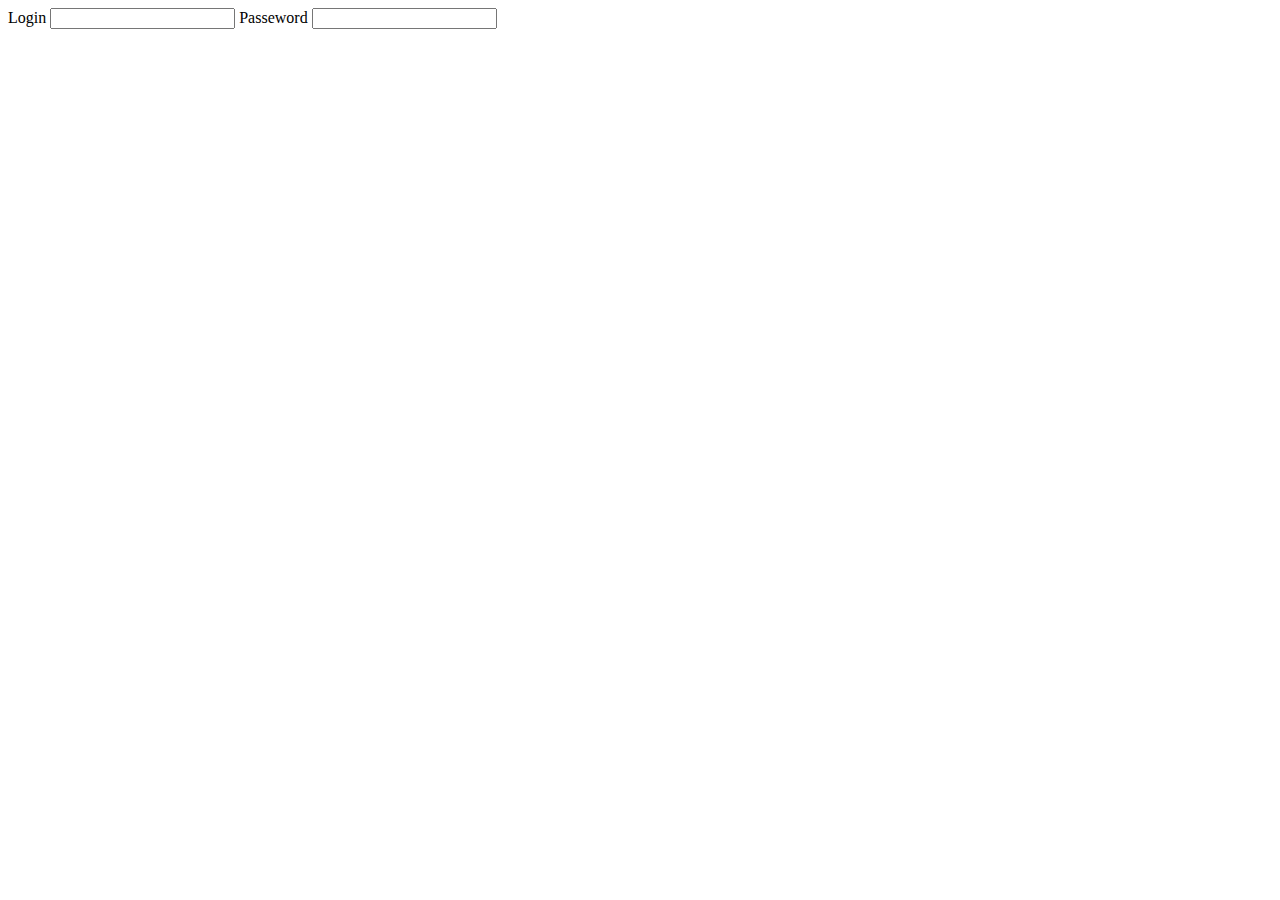
<file: regex/regex2/index.html>
<!DOCTYPE html>
<html lang="en">

<head>
    <meta charset="UTF-8">
    <meta http-equiv="X-UA-Compatible" content="IE=edge">
    <meta name="viewport" content="width=device-width, initial-scale=1.0">
    <link rel="stylesheet" href="style.css">
    <title>Document</title>
</head>

<body>


    <label for="">Login</label>
    <input type="mail" class="Login">

    <label for="">Passeword</label>
    <input type="password" class="passeword">

    <div class="div0">
        <p class="para0"></p>
    </div>

    <div class="div">
        <p class="para"></p>
        <ul class="ul"></ul>
    </div>

    <script src="tpInfinis.js"></script>
</body>

</html>
</file>
<file: regex/regex2/style.css>
div{
text-align: center;
margin-top: 2rem;
padding: 1rem 3rem;
width: 25rem;

}
</file>
